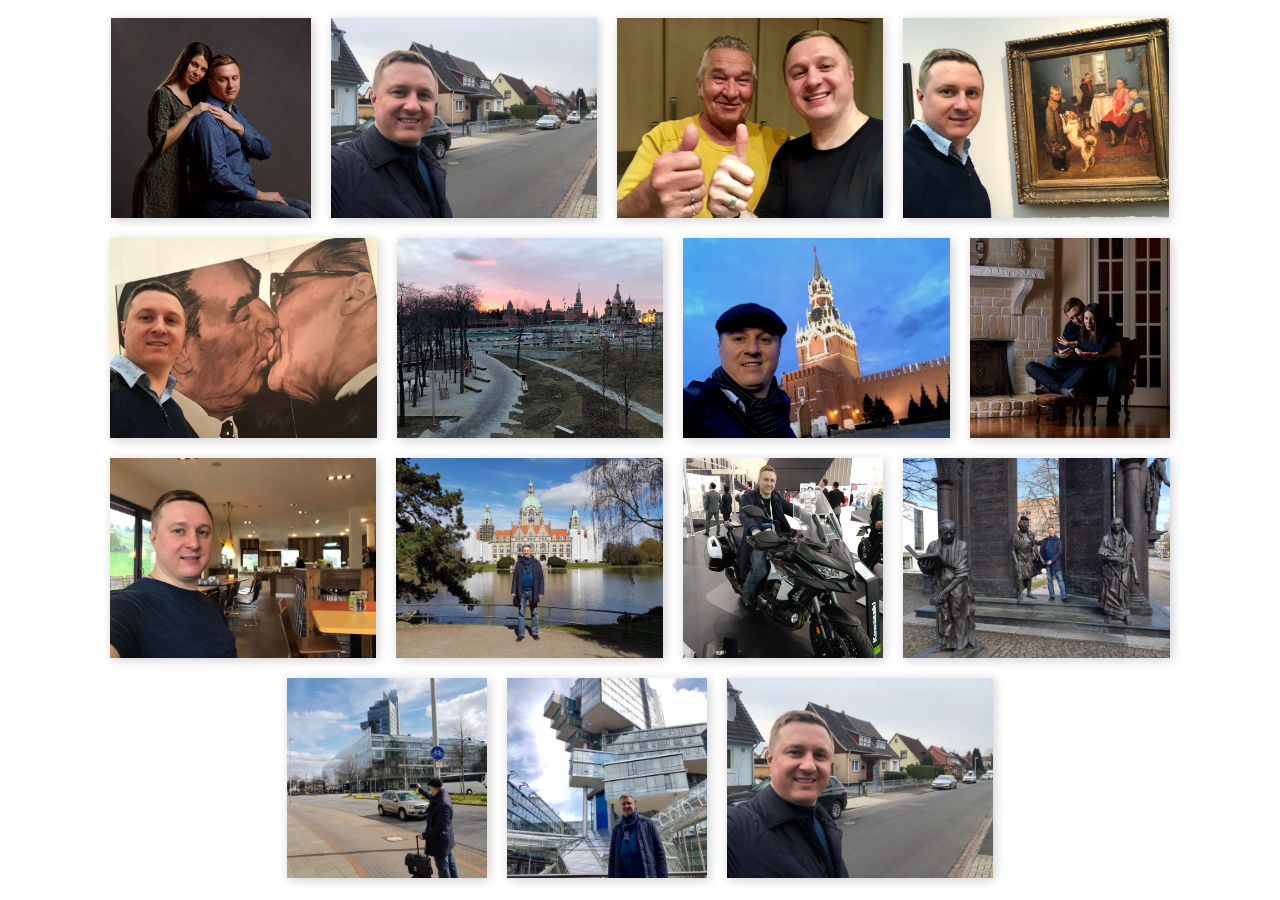
<file: gallery.html>
<!DOCTYPE html>
<html>
<head>
	<title>Мой Сайт</title>
	<meta charset="utf-8">
	<meta name="description" content="Описание сайта">
	<meta name="keywords" content="Ключевые фразы через запятую">
	<link rel="icon" type="image/png" href="img/favicon.png">
	<link rel="stylesheet" type="text/css" href="css/gallery.css">
	<script src="js/components/gallery.js" defer></script>
	
</head>
<body>
	
<div class="gallery-container"></div>
<div class="gallery-full"></div>

<!-- //-------------------------------- -->
<!-- 

<div class="container"></div> 


</body>
</html> -->
</file>
<file: css/gallery.css>
.gallery-container {
	display: flex;
	justify-content: center;
	flex-wrap: wrap;
}
.gallery-item {
	display: block;
	flex-basis: 200px;
	height: 200px;
	margin: 10px;
	object-fit: cover;
	background-size: cover;
	background-repeat: no-repeat;
	background-position: center center;
	cursor: pointer;
	transition: 0.4s;
	box-shadow: 2px 2px 10px 0px rgba(0,0,0,0.2);
}
.gallery-item:hover {
	transform: scale(1.1);
}
.gallery-full {
	position: fixed;
	top: 0;
	left: 0;
	display: none;
	width: 100%;
	height: 100%;
	background-size: contain;
	background-repeat: no-repeat;
	background-position: center center;
	backdrop-filter: blur(5px);
}
.gallery-full-item {
	display: block;
	width: 90%;
	height: 90%;
	margin: auto;
	object-fit: contain;
	background-size: cover;
	background-repeat: no-repeat;
	background-position: center center;
	filter: drop-shadow(2px 2px 5px #000);
}
.gallery-close {
	display: block;
	position: absolute;
	top: 20px;
	right: 20px;
	width: 50px;
	height: 50px;
	object-fit: contain;
	cursor: pointer;
}
</file>
